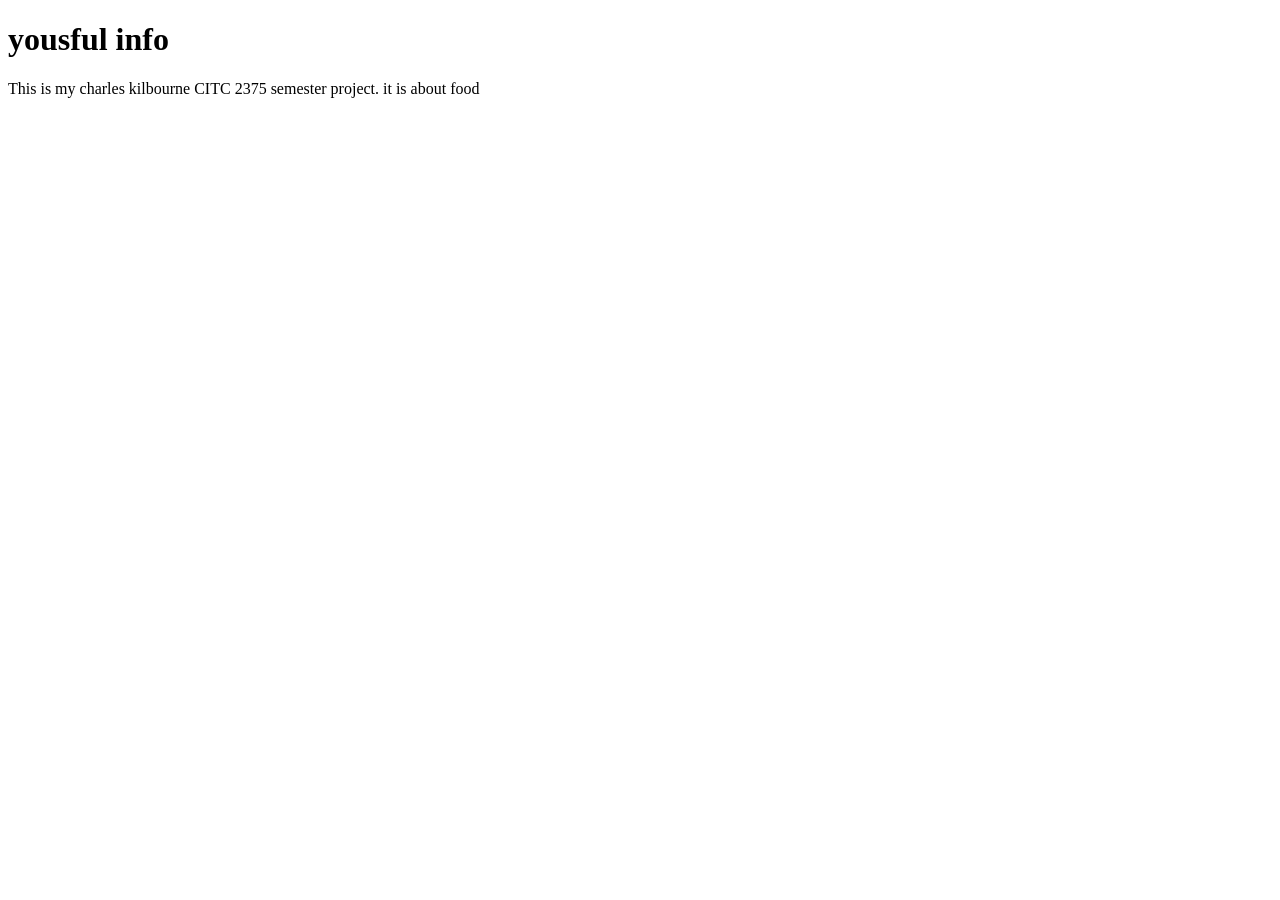
<file: client/css/js/images/index.html>
<!doctype html>
<html lang="en">
<head>
  <meta charset="UTF-8">
  <meta name="viewport" content="width=device-width, initial-scale=1.0">
  <title>YOUR PROJECT TITLE</title>
</head>
<body>
  <header>
    <h1>yousful info</h1>
  </header>
  <main>
    <p>This is my charles kilbourne CITC 2375 semester project. it is about food</p>
  </main>
</body>
</html>
</file>
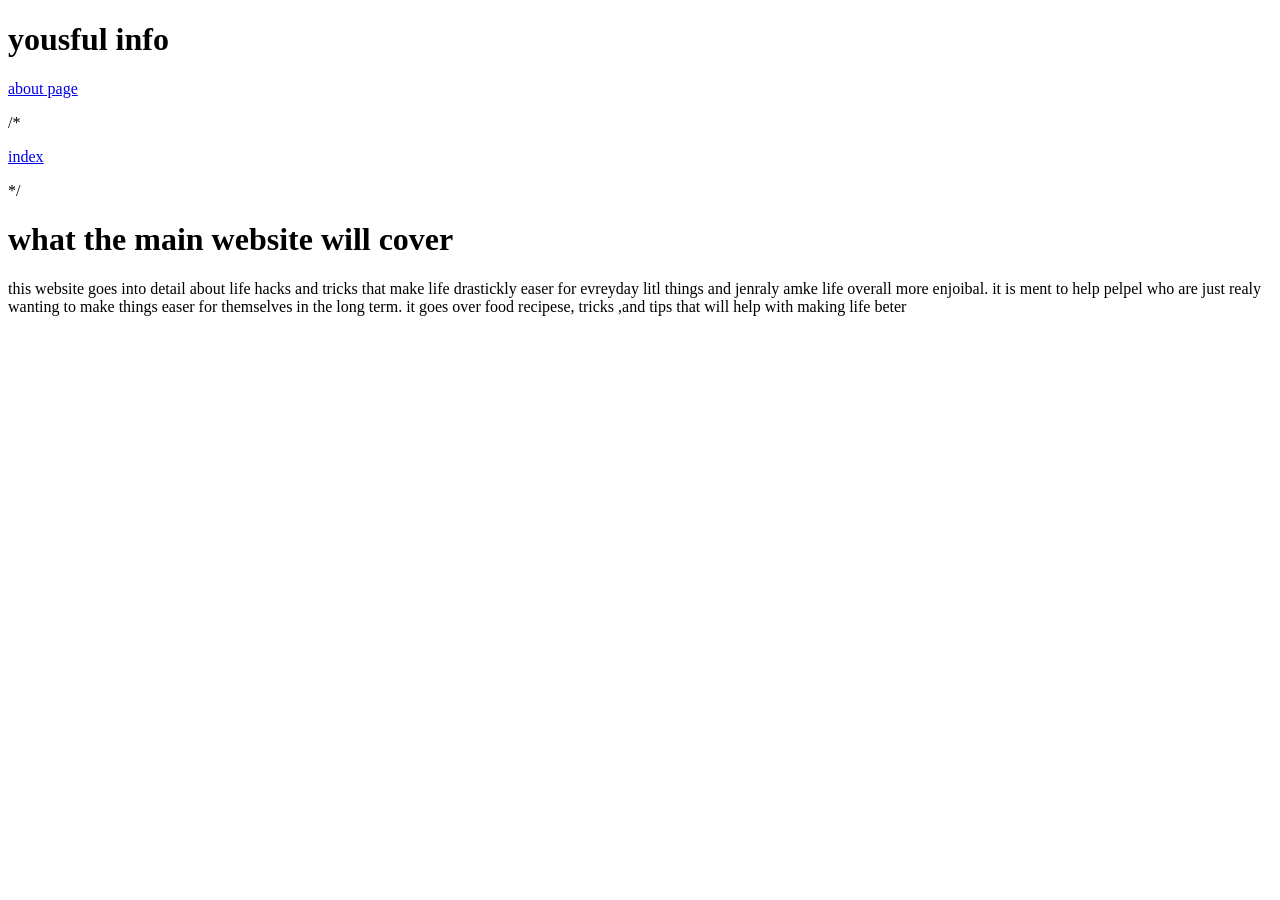
<file: client/about.html>
<!DOCTYPE html>

<html lang="en">
    <head>
        <title>recipy page</title>
    </head>
    <body>
        <header>

    <h1>yousful info</h1>
    <p><a href="about.html">about page</a></p>
    /*<p><a href="index.html">index</a></p>*/
  </header>
  <main>
        <h1 class="blue">
            what the main website will cover
        </h1>
        <p>
            this website goes into detail about life hacks and tricks
            that make life drastickly easer for evreyday litl things 
            and jenraly amke life overall more enjoibal.
            it is ment to help pelpel who are just 
            realy wanting to make things easer for themselves in the long term.
            it goes over food recipese, tricks ,and tips that will help with making 
            life beter
        </p>
        
        <p>
            
        </p>
        

        </main>
    </body>
   <footer>
    
   </footer>
</html>
</file>
